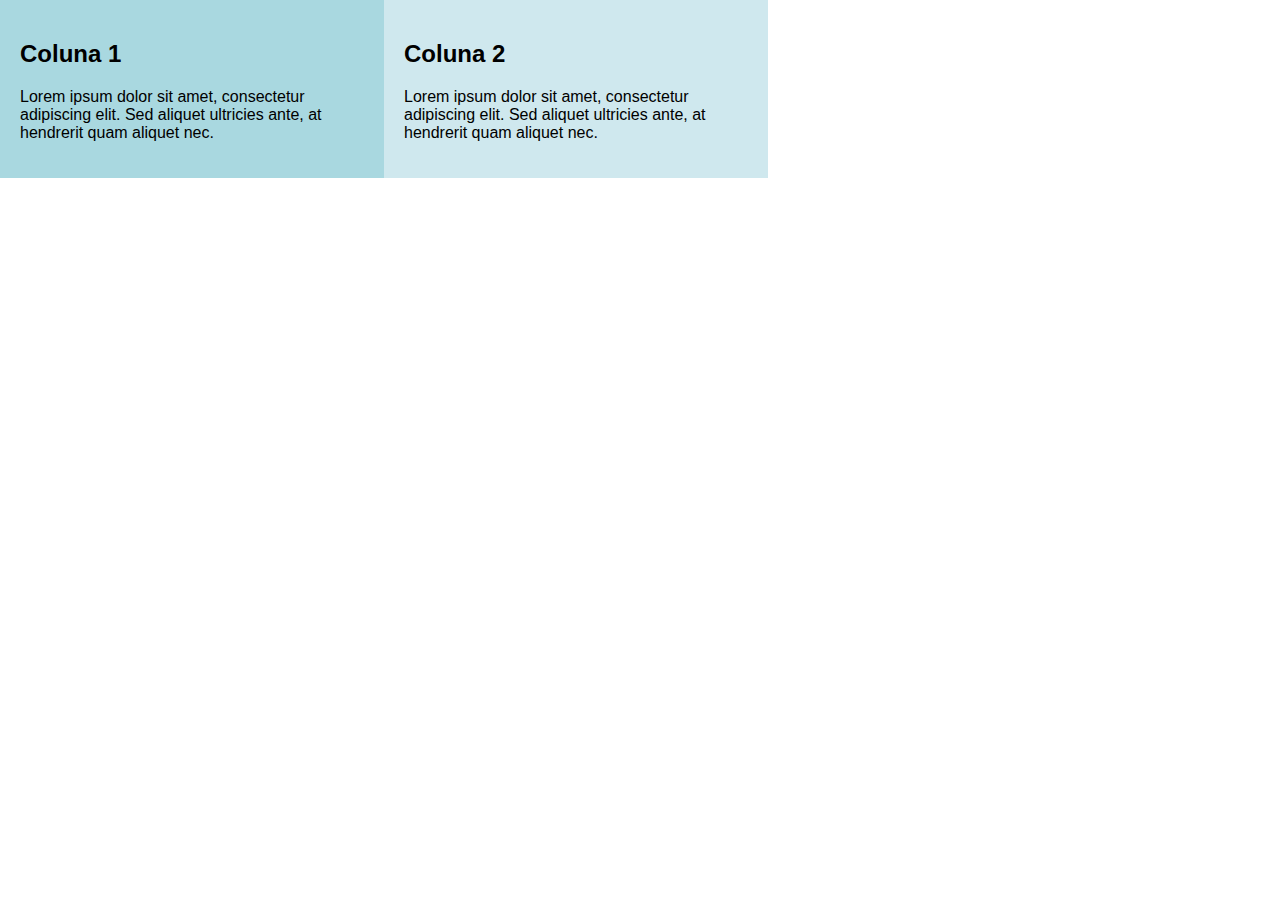
<file: LayotFluido.html>
<!DOCTYPE html>
<html lang="pt">
<head>
    <meta charset="UTF-8">
    <meta name="viewport" content="width=device-width, initial-scale=1.0">
    <title>Layout Fluido</title>
    <style>
         
        body {
            margin: 0;
            font-family: Arial, sans-serif;
        }
        .container1 {
            width: 100%;
            max-width: 1200px;
            margin: 0 auto;
            overflow: hidden; 
        }
        .column {
    float: left;
    box-sizing: border-box;
    padding: 20px;
        }
        .column-1 {
            width: 30%;
            background-color: #a9d8e0;
        }
        .column-2 {
            width: 30%;
            background-color: #cfe8ee;
        }
        @media screen and (max-width: 768px) {
            .column {
                width: 100%;
            }
        }
        </style>
    </head>
    <body>
        <div class="container">
            <div class="column column-1">
                <h2>Coluna 1</h2>
                <p>Lorem ipsum dolor sit amet, consectetur adipiscing elit. Sed aliquet ultricies ante, at hendrerit quam aliquet nec.</p>
            </div>
            <div class="column column-2">
                <h2>Coluna 2</h2>
                <p>Lorem ipsum dolor sit amet, consectetur adipiscing elit. Sed aliquet ultricies ante, at hendrerit quam aliquet nec.</p>
            </div>
        </div> 
    </body>
    </html>
</file>
